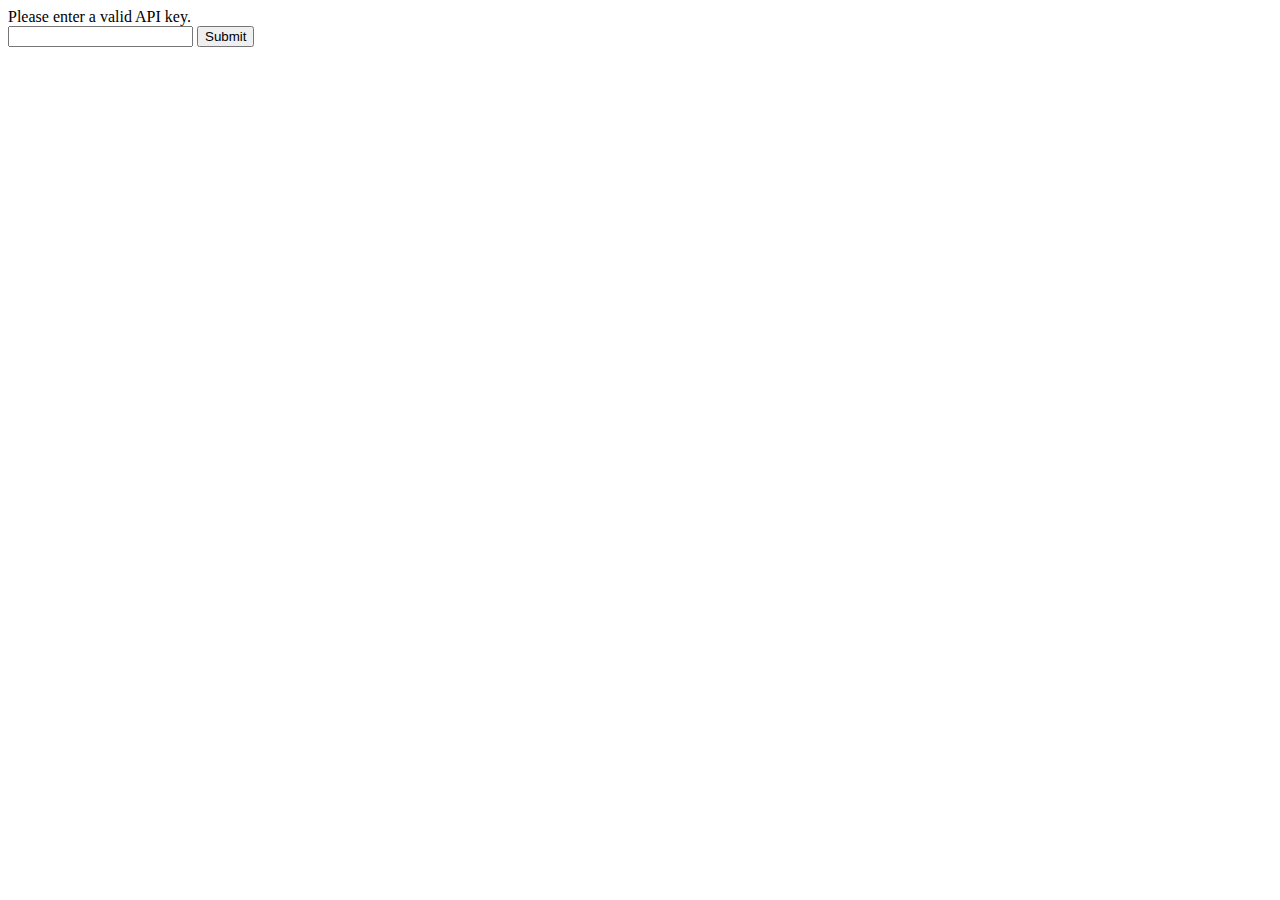
<file: index.html>
<html>
    <head>
        <link rel="stylesheet" type="text/css" href="style.css">
        <meta charset="UTF-8">
        <title></title>
    </head>
    <body onload="fetchContacts()">

    <div class="container">
        <header class="header">
            <form class="search-bar">
                <input type="search-name" class="contact-search" name="search-area" placeholder="search">
            </form>
        </header>
  
        <div id="table">Contacts loading...</div>
        <button id="call" type="button">Call</button>
        <button id="addContact" type="button">Add Contact</button>

        <script src="config.js"></script>
        <script>
            document.getElementById("call").addEventListener('click', fetchContacts);
            document.getElementById("addContact").addEventListener('click', addContact);

            function fetchContacts(){
                fetch(rootPath + "controller/get-contacts/")
                .then(function(response){
                    return response.json();
                })
                .then(function(data){
                    displayOutput(data);
                    //console.log(data);
                })
            }
        

            function displayOutput(data){
                output = "<table>";

                for(a in data){
                    output += `
                     <tr onclick="editContact(${data[a].id})">
                        <td><img src="${rootPath}controller/uploads/${data[a].avatar}" width="40"/></td>
                        <td><h5>${data[a].firstname}</h5></td>
                        <td><h5>${data[a].lastname}</h5></td>
                        
                    </tr>
                    
                    `
                }
                output += "<table>";
                document.getElementById("table").innerHTML = output;
            }

            function addContact(){
                window.open("add-contact.html", "_self");
            }

            function editContact(id){
                window.open("edit-contact.html?id=" + id, "_self");
            }
       
        </script>
    </div>
    </body>

</html>
</file>
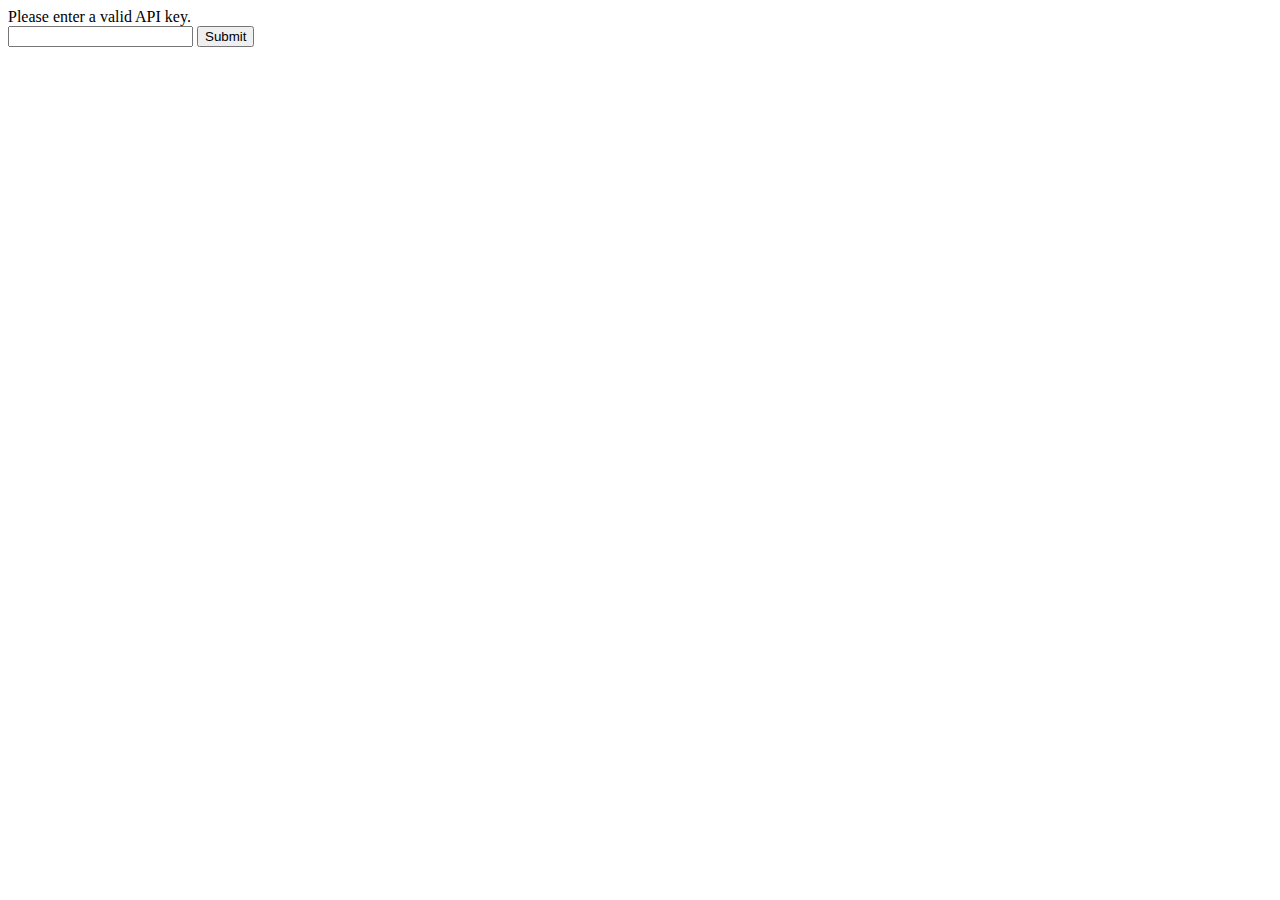
<file: add-contact.html>
<html>
    <head>  
        <link rel="stylesheet" type="text/css" href="style.css">
        <meta charset="UTF-8">
        <title></title>
    </head>
    <div class="icontainer">
        <header class="header">
            <form class="search-bar">
                <input type="search-name" class="contact-search" name="search-area" placeholder="search">
            </form>
        </header>

    <body>
        <br/>
        <form id="editForm">
            <label for="firstname">First name</label>
            <input type="text" name="firstname" id="firstname"></br>
            <label for="lastname">Last name</label>
            <input type="text" name="lastname" id="lastname"><br/>
            <label for="mobile">Mobile</label>
            <input type="text" name="mobile" id="mobile"><br/>
            <label for="email">Email</label>
            <input type="text" name="email" id="email" ><br/>
            <label for="avatar">Select a file</label><br/>
            <input type="file" name="avatar" id="avatar"><br/>
            <button type="submit" id="submitForm">Submit</button>
        </form>
        <br/>
        <button id="homeLink" type="buttton">Home</button>

        <script src="config.js"></script>
        <script>
            document.getElementById("submitForm").addEventListener('click', submitForm);
            document.getElementById("homeLink").addEventListener('click', homeLink);

            function submitForm(e){
                e.preventDefault();

                const form = new FormData(document.querySelector('#editForm'));
                form.append('apiKey', apiKey);

                fetch(rootPath + 'controller/insert-contact/', {
                    method: 'POST',
                    headers: {'Accept': 'application/json, *.*'},
                    body: form
                })
                .then(function(response){
                    return response.text();
                })
                .then(function(data){
                    if(data == "1"){
                        alert("Contact added.");
                        homeLink();
                    }else{
                        alert(data);
                        homeLink();
                    }
                })
            }

            function homeLink(){
                window.open("index.html", "_self");
            }
        </script>
        
    </body>
    </div>
</html>
</file>
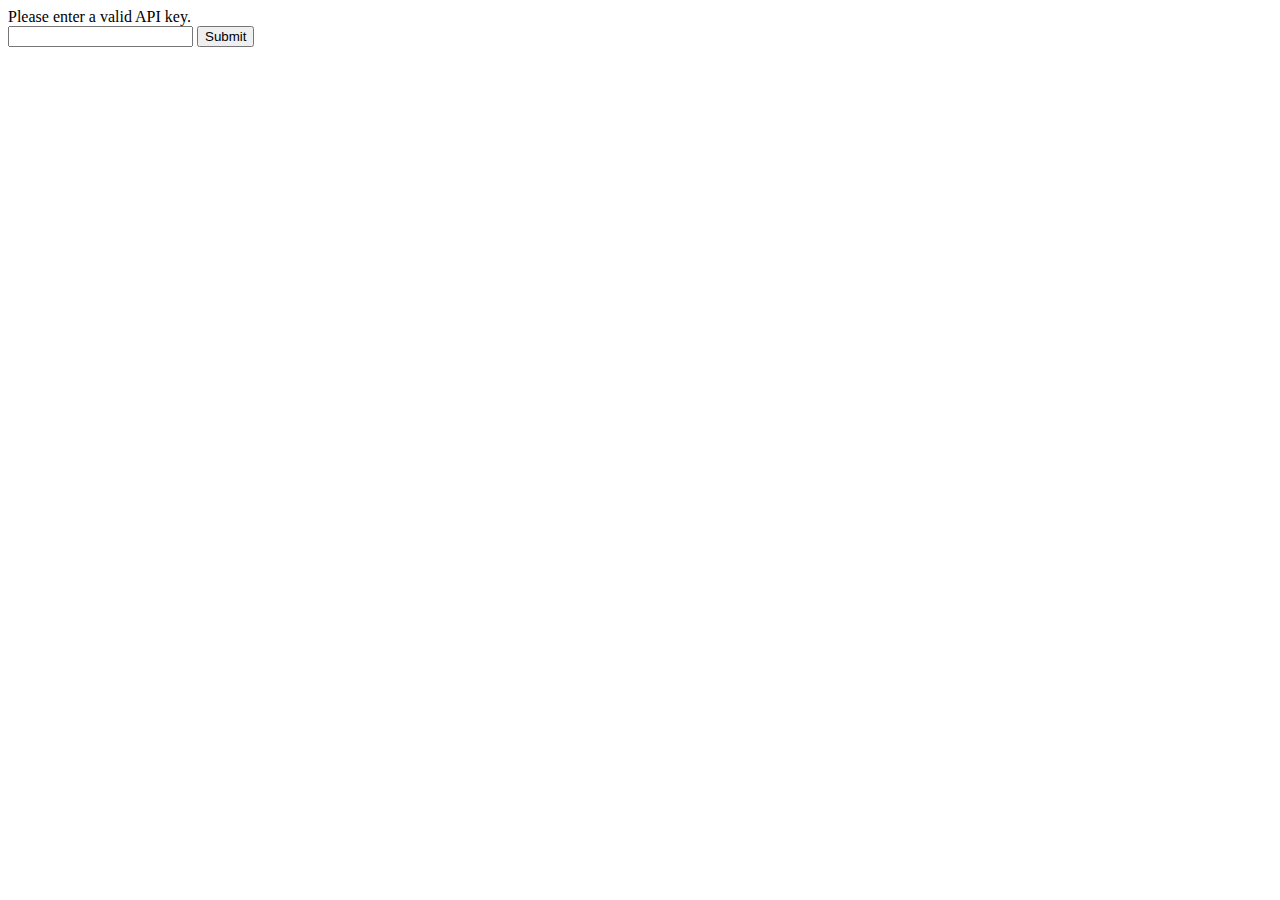
<file: edit-contact.html>
<html>
    <head>
        <meta charset="UTF-8">
        <title></title>
    </head>
    <body onload="getContact()">
        <div id="avatarImage"></div>
        <form id="editForm">
            <label for="firstname">First name</label>
            <input type="text" name="firstname" id="firstname" readonly></br>
            <label for="lastname">Last name</label>
            <input type="text" name="lastname" id="lastname" readonly><br/>
            <label for="mobile">Mobile</label>
            <input type="text" name="mobile" id="mobile" readonly><br/>
            <label for="email">Email</label>
            <input type="text" name="email" id="email" readonly><br/>
            <label for="avatar" id="avatarLabel" hidden>Change profile image</label><br/>
            <input type="file" name="avatar" id="avatar" hidden><br/>
            <br/>
            <button type="submit" id="submitForm" hidden>Submit</button>
        </form>
        <br/><br/>
        <button id="homeLink" type="button">Home</button>
        <button id="editContact" type="button">Edit</button>
        <button id="deleteContact" type="button">Delete</button>

        <script src="config.js"></script>
        <script>
            var id = getId();
            document.getElementById("homeLink").addEventListener('click', homeLink);
            document.getElementById("editContact").addEventListener('click', editContact);
            document.getElementById("submitForm").addEventListener('click', submitForm);
            document.getElementById("deleteContact").addEventListener('click', deleteContact);
            
            function getId(){
                var url = window.location.href;
                var pos = url.search("=");
                var id = url.slice(pos + 1);
                return id;   
            }

            function getContact(){
                fetch(rootPath + 'controller/get-contacts/?id' + id)
                .then(function(response){
                    return response.json();
                })
                .then(function(data){
                    displayOutput(data); 
                })
            }

            function homeLink(){
                window.open("index.html", "_self");
            }

            function displayOutput(data){
                avatarImg = `
                     <img src="${rootPath}/controller/uploads/${data[0].avatar}" width="200" />
                `
                document.getElementById("avatarImage").innerHTML = avatarImg;
                document.getElementById("firstname").value = data[0].firstname;
                document.getElementById("lastname").value = data[0].lastname;
                document.getElementById("mobile").value = data[0].mobile;
                document.getElementById("email").value = data[0].email;
            }

            function editContact(){
                document.getElementById("firstname").readOnly = false;
                document.getElementById("lastname").readOnly = false;
                document.getElementById("mobile").readOnly = false;
                document.getElementById("email").readOnly = false;
                document.getElementById("avatar").hidden = false;
                document.getElementById("submitForm").hidden = false;
            }

            function submitForm(e){
                e.preventDefault();

                const form = new FormData(document.querySelector("#editForm"));
                form.append('apiKey', apiKey);
                form.append('id', id);

                fetch(rootPath + 'controller/edit-contact/',{
                    method: 'POST',
                    headers: {'Accept': 'application/json, *.*'},
                    body: form
                })
                .then(function(response){
                    return response.text();
                })
                .then(function(data){
                    if(data == "1"){
                        alert("Contact edited.");
                        homeLink();
                    }else{
                        alert(data);
                        homeLink();
                    }
                })
            }

            function deleteContact(){
                var confirmDelete = confirm("Delete contact. Are you sure?");

                if(confirmDelete == true){
                    fetch(rootPath + 'controller/delete-contact/?id=' + id)
                    .then(function(response){
                        return response.text();
                    })
                    .then(function(data){
                       if(data == "1"){
                           homeLink();
                       } else {
                           alert(data);
                       }
                    })
                }
            }

        </script>
        </body>
        </html>
</file>
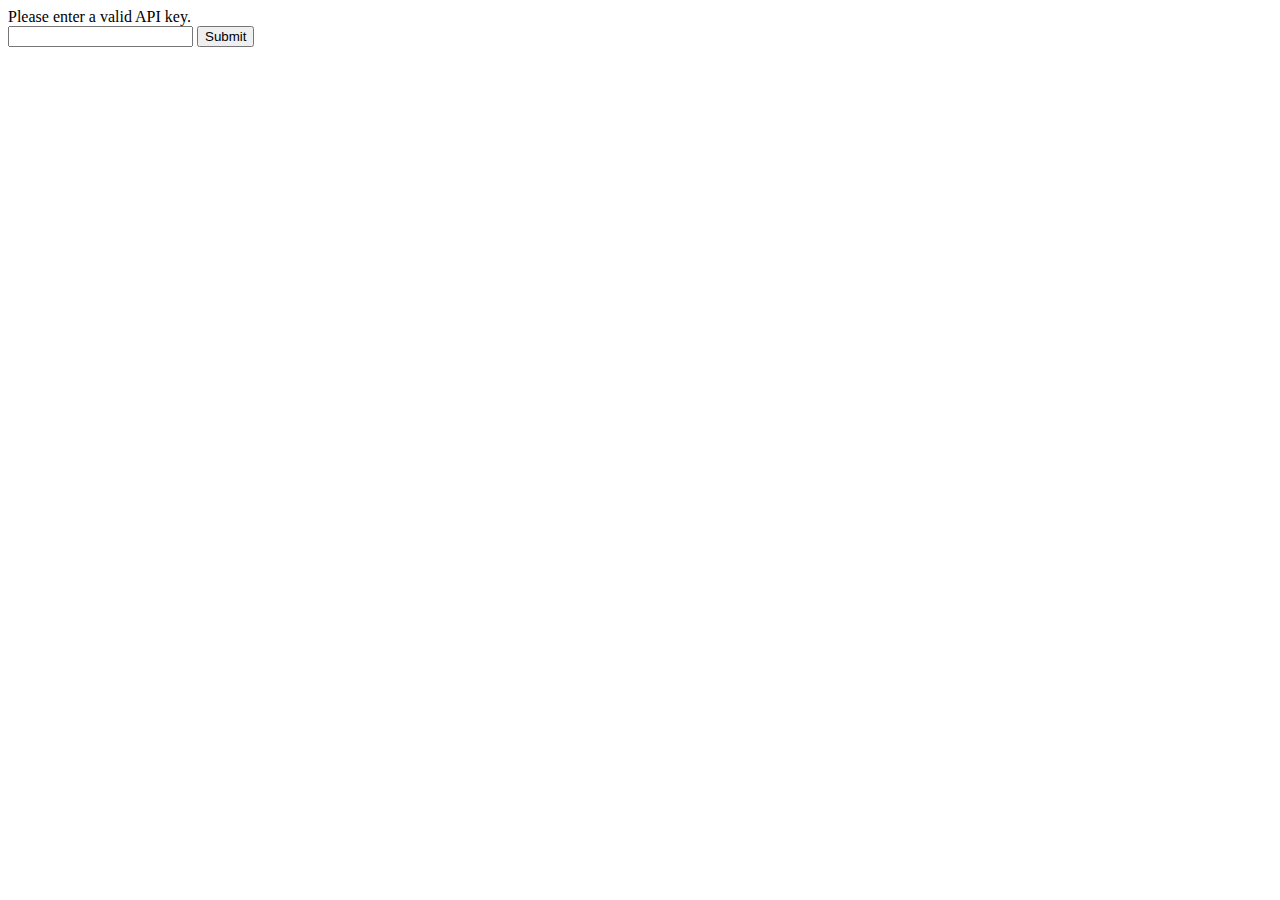
<file: enter-api-key.html>
<!DOCTYPE html>
<html>
    <head>
        <title>API Key</title>
        <meta charset="UTF-8">
        <meta name="viewport" content="width=device-width, initial-scale=1.0">
    </head>
    <body>
        <div>Please enter a valid API key.</div>
        <form>
            <input type="email" id="apiKey" name="apiKey"/>
            <button id="submitApiKey">Submit</button>
        </form>

        
        <script>
            let rootPath = "https://mysite.itvarsity.org/api/ContactBook/";
            document.getElementById("submitApiKey").addEventListener('click', setApiKey);

            function setApiKey(e){
                e.preventDefault();
                
                apiKey = document.getElementById("apiKey").value;
                fetch(rootPath + "controller/api-key/?apiKey=" + apiKey)
                        .then(function (response) {
                            return response.text();
                        })
                        .then(function (data) {
                            
                            if (data == "1") {
                                localStorage.setItem("apiKey", apiKey);
                                window.open("index.html", "_self");
                            } else {
                                alert(data + "Invalid API key entered!");
                            }
                        })
            }
        </script>
    </body>
</html>
</file>
<file: style.css>
body{
    font-family: 'Inter', sans-serif;
    margin: 0;
}
.container{
    max-width: 438px;
    margin: 0 auto;
    background-color: gainsboro;
    color: #fff;
    height: 100vh;
}

.header{
    display: flex;
    justify-content: space-evenly;
    
    background: linear-gradient(90deg,rgba(66,159,124,1) 0%, rgba(161,193,78,1) 100%);
    padding: 2em 0;
    align-items: center;
}

.contact-search{
    font-size: 1.2em;
    padding: .3em;
    border-radius: 100px;
    border: 1px solid #fff;
    outline: none;
}

.button id{
    display: flex;
    justify-content: space-between;
    align-items: 0;
    padding: 0;
}

.icontainer{
    max-width: 438px;
    margin: 0 auto;
    background-color: gainsboro;
    color: #fff;
    height: 100vh;
</file>
